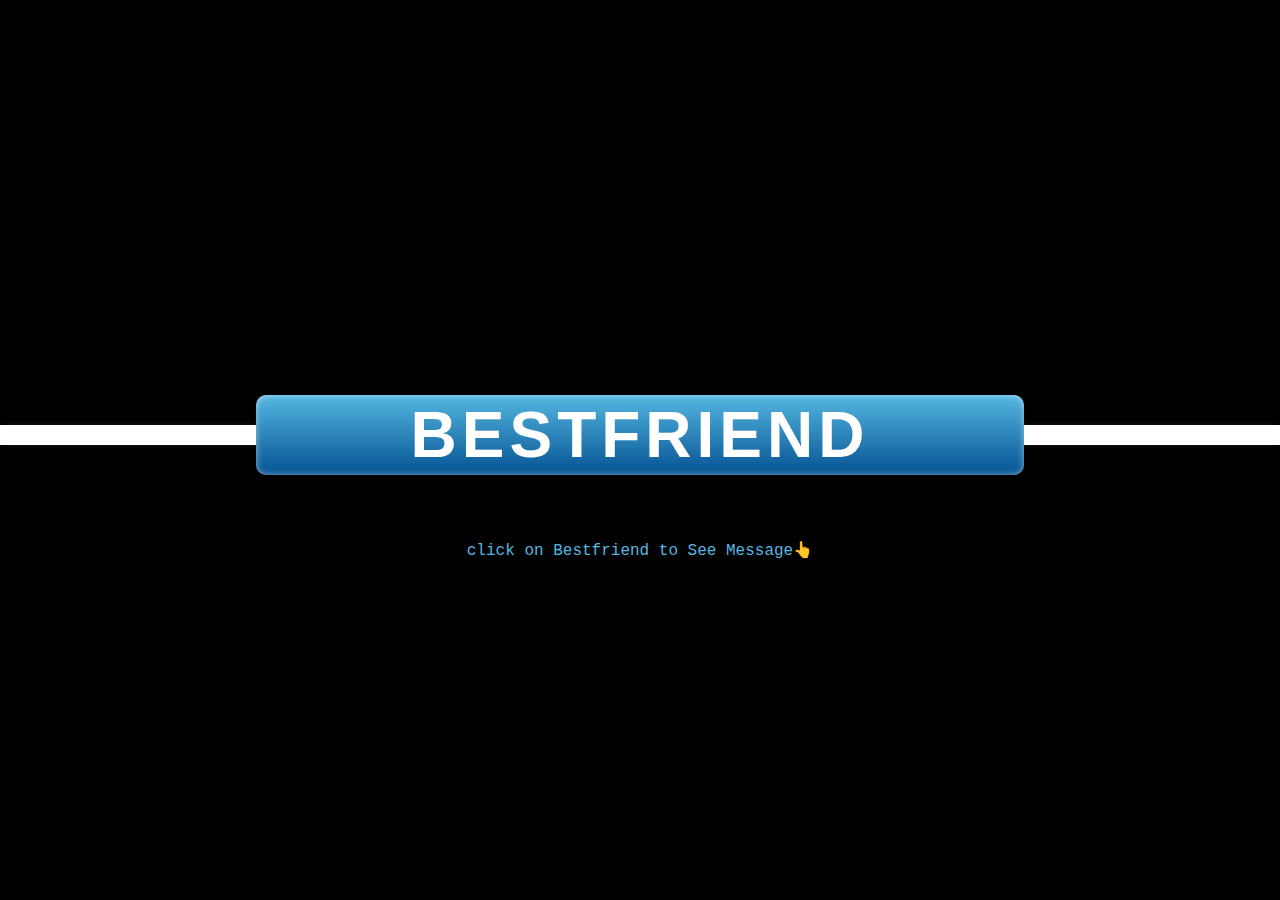
<file: index.html>
<!DOCTYPE html>
<html lang="en">
  <head>
    <meta charset="UTF-8" />
    <meta name="viewport" content="width=device-width, initial-scale=1.0" />
    <title>untoldcoding</title>
    <link rel="stylesheet" href="chirag.css" />
  </head>
  <body>
    <div class="container">
      <p>click on Bestfriend to See Message👆</p>
      <div class="ribbon"></div>
      <div class="tag">
        <a href="book.html">Bestfriend</a>
      </div>
    </div>
  </body>
</html>
</file>
<file: chirag.css>
* {
    margin: 0;
    padding: 0;
  }
  
  .container {
    height: 100vh;
    width: 100vw;
    background: #000000;
    display: flex;
    justify-content: center;
    align-items: center;
    flex-direction: column;
    position: relative;
    color: white;
  }

  

  
  
  .tag {
    height: 80px;
    width: 60vw;
    background: linear-gradient(rgb(85, 183, 225), rgb(4, 82, 146));
    border-radius: 10px;
    color: #ffffff;
    font-family: helvetica;
    line-height: 80px;
    text-align: center;
    font-weight: 900;
    font-size: 5vw;
    letter-spacing: 5px;
    text-transform: uppercase;
    margin-top: -50px;
    box-shadow: 0 0 10px -3px #ffffff inset;
  }
  /*.tag:after {
    content: "Bestfriend";
  }
  */
  .container .tag :hover {
    color: rgb(247, 247, 62);
  }
  .ribbon {
    width: 100%;
    height: 20px;
    background: rgb(255, 255, 255);
    box-shadow: 0 0 10px -3px #333;
  }
  .tag a {
    color: white;
    text-decoration: none;
    width: 70vw;
  }
  p {
    position: absolute;
    /* width: 70vw; */
    color: rgb(85, 183, 225);
    top: 60%;
    font-family: "Courier New", Courier, monospace;
    font-weight: 500;
  }
</file>
